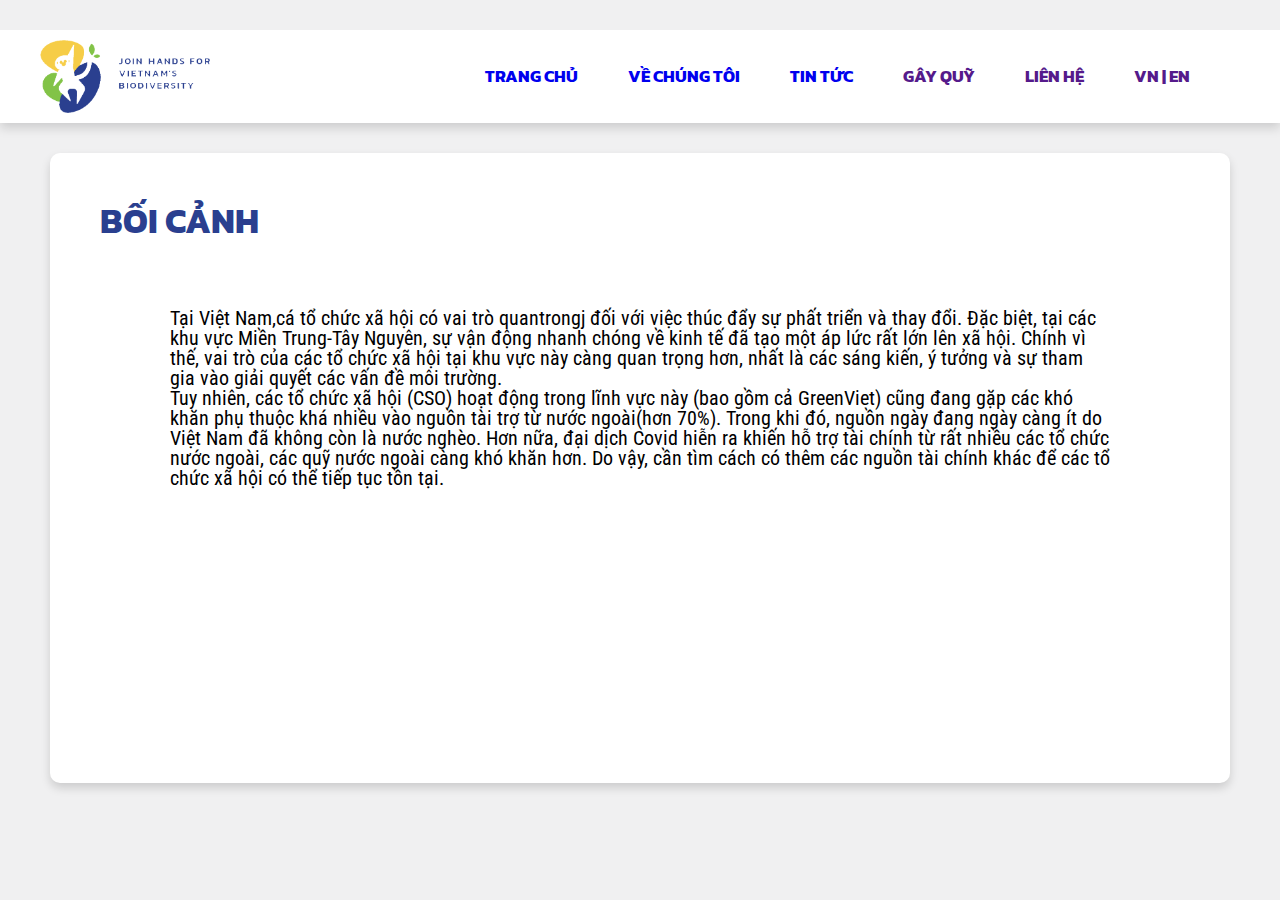
<file: about-us.html>
<!DOCTYPE html>
<html lang="en">

<head>
    <meta charset="UTF-8">
    <meta http-equiv="X-UA-Compatible" content="IE=edge">
    <meta name="viewport" content="width=device-width, initial-scale=1.0">
    <title>BIODIVERSITY - Bối cảnh</title>

    <link rel="preconnect" href="https://fonts.googleapis.com">
    <link rel="preconnect" href="https://fonts.gstatic.com" crossorigin>
    <link href="https://fonts.googleapis.com/css2?family=Kanit&display=swap" rel="stylesheet">
    <link href="https://fonts.googleapis.com/css2?family=Roboto+Condensed:wght@300&display=swap" rel="stylesheet"> 
        <link rel="stylesheet" href="reset.css">
    <!-- <link rel="stylesheet" href="style.css"> -->
    <link rel="stylesheet" href="header.css">
    <link rel="stylesheet" href="https://pro.fontawesome.com/releases/v5.10.0/css/all.css">
</head>

<body>
    <header class="header">
        <div class="header__inner">
            <a href="index.html" class="logo">
                <img src="images/logo.png" alt="">
            </a>
            <nav class="header__menu">
                <ul class="header__menu-list">
                    <li class="header__menu-item">
                        <a href="index.html" class="header__menu-link">TRANG CHỦ</a>
                    </li>
                    <li class="header__menu-item">
                        <a href="about-us.html" class="header__menu-link">VỀ CHÚNG TÔI</a>
                    </li>
                    <li class="header__menu-item">
                        <a href="news.html" class="header__menu-link">TIN TỨC</a>
                    </li>
                    <li class="header__menu-item">
                        <a href="" class="header__menu-link">GÂY QUỸ</a>
                    </li>
                    <li class="header__menu-item">
                        <a href="" class="header__menu-link">LIÊN HỆ</a>
                    </li>
                    <li class="header__menu-item">
                        <a href="" class="header__menu-link">VN | </a>
                        <a href="" class="header__menu-link">EN</a>
                    </li>
                </ul>
            </nav>
        </div>
    </header>
    <section class="content">
        <div class="container">
            <div class="content__inner">
                <div class="content__title">
                    <h1>bối cảnh</h1>
                </div>
                <div class="content__description">
                    <p>Tại Việt Nam,cá tổ chức xã hội có vai trò quantrongj đối với việc thúc đẩy sự phất triển và thay
                        đổi. Đặc biệt, tại các khu vực Miền Trung-Tây Nguyên, sự vận động nhanh chóng về kinh tế đã tạo
                        một áp lức rất lớn lên xã hội. Chính vì thế, vai trò của các tổ chức xã hội tại khu vực này càng
                        quan trọng hơn, nhất là các sáng kiến, ý tưởng và sự tham gia vào giải quyết các vấn đề môi
                        trường.</p>
                    <p>Tuy nhiên, các tổ chức xã hội (CSO) hoạt động trong lĩnh vực này (bao gồm cả GreenViet) cũng đang
                        gặp các khó khăn phụ thuộc khá nhiều vào nguồn tài trợ từ nước ngoài(hơn 70%). Trong khi đó,
                        nguồn ngày đang ngày càng ít do Việt Nam đã không còn là nước nghèo. Hơn nữa, đại dịch Covid
                        hiễn ra khiến hỗ trợ tài chính từ rất nhiều các tổ chức nước ngoài, các quỹ nước ngoài càng khó
                        khăn hơn. Do vậy, cần tìm cách có thêm các nguồn tài chính khác để các tổ chức xã hội có thể
                        tiếp tục tồn tại.</p>
                </div>
            </div>
        </div>
    </section>
</body>

</html>
</file>
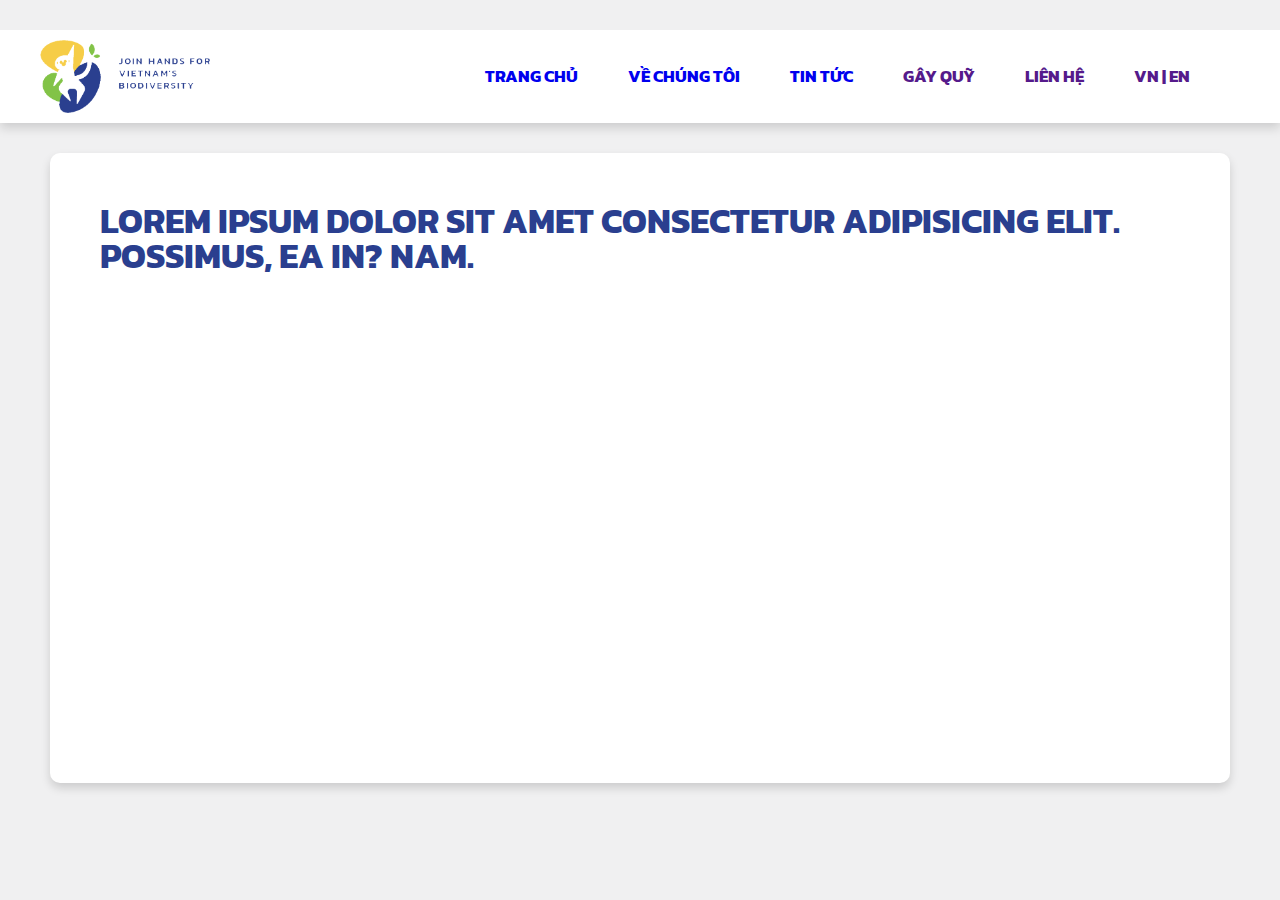
<file: news.html>
<!DOCTYPE html>
<html lang="en">
<head>
    <meta charset="UTF-8">
    <meta http-equiv="X-UA-Compatible" content="IE=edge">
    <meta name="viewport" content="width=device-width, initial-scale=1.0">
    <title>BIODIVERSITY -  Tin Tức</title>

    <link rel="preconnect" href="https://fonts.googleapis.com">
    <link rel="preconnect" href="https://fonts.gstatic.com" crossorigin>
    <link href="https://fonts.googleapis.com/css2?family=Kanit&display=swap" rel="stylesheet">
    <link href="https://fonts.googleapis.com/css2?family=Roboto+Condensed:wght@300&display=swap" rel="stylesheet"> 
        <link rel="stylesheet" href="reset.css">
    <!-- <link rel="stylesheet" href="style.css"> -->
    <link rel="stylesheet" href="header.css">
    <link rel="stylesheet" href="https://pro.fontawesome.com/releases/v5.10.0/css/all.css">
</head>
<body>
    <header class="header">
        <div class="header__inner">
            <a href="index.html" class="logo">
                <img src="images/logo.png" alt="">
            </a>
            <nav class="header__menu">
                <ul class="header__menu-list">
                    <li class="header__menu-item">
                        <a href="index.html" class="header__menu-link">TRANG CHỦ</a>
                    </li>
                    <li class="header__menu-item">
                        <a href="about-us.html" class="header__menu-link">VỀ CHÚNG TÔI</a>
                    </li>
                    <li class="header__menu-item">
                        <a href="news.html" class="header__menu-link">TIN TỨC</a>
                    </li>
                    <li class="header__menu-item">
                        <a href="" class="header__menu-link">GÂY QUỸ</a>
                    </li>
                    <li class="header__menu-item">
                        <a href="" class="header__menu-link">LIÊN HỆ</a>
                    </li>
                    <li class="header__menu-item">
                        <a href="" class="header__menu-link">VN | </a>
                        <a href="" class="header__menu-link">EN</a>
                    </li>
                </ul>
            </nav>
        </div>
    </header>

    <section class="content">
        <div class="container">
            <div class="content__inner">
                <div class="content__title">
                    <h1>Lorem ipsum dolor sit amet consectetur adipisicing elit. Possimus, ea in? Nam.</h1>
                </div>
                <div class="content__description">
                </div>
            </div>
        </div>
    </section>
</body>
</html>
</file>
<file: style.css>
@charset "UTF-8";
html {
  font-size: 62.5%;
  background-color: white;
}

*,
*::before,
*::after {
  box-sizing: border-box;
  -webkit-box-sizing: border-box;
}

a {
  text-decoration: none;
}

img {
  display: block;
  max-width: 100%;
}

body {
  font-family: "Kanit", sans-serif;
  color: #2a3f8f;
  margin: 0;
}

.container {
  margin: 0px 0px 0px 30px;
  padding-left: 5rem;
}

.logo {
  width: 200px;
}

.header {
  padding-top: 5rem;
  font-weight: bold;
}
.header__inner {
  display: flex;
  align-items: center;
  justify-content: space-between;
  flex-wrap: nowrap;
}
.header__menu-list {
  display: flex;
  align-items: center;
  justify-content: flex-start;
  flex-wrap: nowrap;
  list-style-type: none;
}
.header__menu-item {
  margin-left: 5rem;
}
.header__menu-item:last-child {
  margin-right: 8rem;
}
.header__menu-link {
  font-size: 1.7rem;
}

.about__inner {
  display: flex;
  align-items: center;
  justify-content: space-between;
  flex-wrap: nowrap;
}
.about__title {
  max-width: 55%;
  font-size: 3.4rem;
  font-weight: bold;
  margin-top: -10rem;
}
.about__title-item {
  margin-top: 0px;
  margin-bottom: -10px;
}
.about__image {
  max-width: 45%;
}

.about-project {
  background-image: url("/images/project_about.png");
  background-repeat: no-repeat;
  background-size: cover;
  height: 83.3rem;
  width: 100%;
  margin-top: 10rem;
  display: flex;
  align-items: center;
  justify-content: flex-start;
  flex-wrap: nowrap;
}
.about-project__inner {
  max-width: 50%;
  margin-left: 60rem;
}
.about-project__title {
  color: #f5cc47;
  font-weight: bold;
  font-size: 2.5rem;
}
.about-project__content {
  color: white;
  font-size: 1.5rem;
}

.news {
  margin-top: 10rem;
}
.news__title {
  font-weight: bold;
  font-size: 3.5rem;
  text-transform: uppercase;
  margin-bottom: 8rem;
}
.news__inner {
  padding-right: 8rem;
  display: flex;
  align-items: center;
  justify-content: space-between;
  flex-wrap: nowrap;
}
.news__slideshows {
  max-width: 25%;
}
.news__slideshows-image {
  background-color: #2a3f8f;
  width: 100%;
  height: 300px;
  border-radius: 7%;
}
.news__slideshows-title {
  font-weight: bold;
  font-size: 2rem;
  text-transform: uppercase;
}
.news__slideshows-time {
  color: #919396;
  font-size: 1.5rem;
}
.news__slideshows-content {
  color: #aeb0b2;
  font-size: 1.2rem;
}
.news__angle {
  color: #cfd1d2;
  margin-top: -20rem;
  margin-right: -5rem;
}
.news__angle:last-child {
  margin-right: 0rem;
  margin-left: -5rem;
}
.news__dot {
  width: 100%;
  padding-right: 8rem;
  margin-top: 4rem;
}
.news__dot-img {
  width: 60px;
  margin-left: auto;
  margin-right: auto;
}

.donate-project {
  margin-top: 10rem;
}
.donate-project__inner {
  padding-right: 8rem;
  display: flex;
  align-items: center;
  justify-content: space-between;
  flex-wrap: nowrap;
}
.donate-project__title {
  font-weight: bold;
  font-size: 3.5rem;
  text-transform: uppercase;
}
.donate-project__infomation {
  width: 38%;
  margin-top: -8rem;
}
.donate-project__infomation p {
  color: black;
  font-size: 1.6rem;
  font-weight: initial;
}
.donate-project__infomation h3 {
  width: 100%;
  font-weight: bold;
  font-size: 2.8rem;
  margin: 5px 0px;
  padding-left: 25px;
}
.donate-project__infomation-donate-apps-inner {
  max-width: 80%;
  display: flex;
  margin-left: auto;
  margin-right: auto;
  border: solid 1px #cec7ff;
  border-radius: 7%;
}
.donate-project__infomation-donate-apps img {
  width: 7rem;
  margin: 2.5rem;
}
.donate-project__images {
  margin-top: -10rem;
  padding-left: 7rem;
  width: 60%;
  display: flex;
}
mar .donate-project__images-img {
  width: 90%;
}
.donate-project__images-dot {
  width: 60px;
  margin-left: auto;
  margin-right: auto;
}
.donate-project__images-title {
  margin-left: 5rem;
  padding-left: 5rem;
  padding-right: 5rem;
  font-weight: bold;
  font-size: 2rem;
  margin: 5px 0px;
  padding-left: 25px;
  text-transform: uppercase;
  text-align: start;
}
.donate-project__images-title h3 {
  padding-left: 10rem;
}
.donate-project__images-contain {
  display: flex;
  align-items: center;
  justify-content: space-between;
  flex-wrap: nowrap;
  margin-bottom: 3rem;
}
.donate-project__images-contain-button {
  font-size: 1.5rem;
  font-weight: bold;
  background-color: #09be0f;
  border: none;
  color: white;
  padding: 15px 32px;
  text-align: center;
  text-decoration: none;
  display: inline-block;
  font-size: 16px;
  cursor: pointer;
  margin-right: auto;
  margin-left: auto;
}
.donate-project__angle {
  color: #cfd1d2;
  margin-top: 43rem;
}

.sponsor {
  background-image: url("/images/Ảnh-13.png");
  background-repeat: no-repeat;
  background-size: cover;
  height: 70rem;
  width: 100%;
  display: flex;
  margin-top: 10rem;
}
.sponsor__img {
  width: 30%;
  margin-left: 20rem;
  max-height: 51.2rem;
}
.sponsor__list {
  width: 50%;
  margin-left: 15rem;
  padding-right: 8rem;
}
.sponsor__list-title {
  color: #f5cc47;
  font-weight: bold;
  font-size: 2.5rem;
  text-transform: uppercase;
  margin-top: 20rem;
}
.sponsor__list-contain {
  width: 100%;
  height: 25rem;
  border: solid 1px whitesmoke;
  border-radius: 1rem;
  margin-bottom: 2rem;
}
.sponsor__list-seemore {
  color: #f5cc47;
  font-size: 1.5rem;
  font-weight: bold;
}

.newspapers {
  margin-top: 10rem;
}
.newspapers__title {
  font-weight: bold;
  font-size: 3.5rem;
  text-transform: uppercase;
  margin-bottom: 8rem;
}
.newspapers__contain {
  display: flex;
  padding-right: 8rem;
}
.newspapers__contain-logo {
  width: 30%;
  border: solid 1px blueviolet;
  margin-bottom: 4rem;
  margin-left: 4rem;
}
.newspapers__contain-logo:last-child {
  margin-right: 0rem;
}
.newspapers__contain-logo img {
  padding: 3rem;
  width: 100%;
}

.partner__title {
  font-weight: bold;
  font-size: 3.5rem;
  text-transform: uppercase;
  margin-bottom: 8rem;
}
.partner__list {
  display: flex;
  align-items: center;
  justify-content: space-between;
  flex-wrap: nowrap;
}
.partner__list img {
  width: 10%;
  margin-left: auto;
  margin-right: auto;
}
.partner__subtitle {
  font-size: 2.5rem;
  font-weight: bold;
  text-transform: uppercase;
  text-align: center;
}
.partner__perform {
  display: flex;
  align-items: center;
  justify-content: space-between;
  flex-wrap: nowrap;
}
.partner__perform img {
  width: 15%;
  margin-left: auto;
  margin-right: 5rem;
}
.partner__perform img:last-child {
  margin-left: 5rem;
  margin-right: auto;
}

.contact {
  background-image: url("/images/contact.png");
  background-repeat: no-repeat;
  background-size: cover;
  height: 55rem;
  width: 100%;
  margin-top: 10rem;
}
.contact__inner {
  padding-right: 8rem;
}
.contact__header {
  display: flex;
  align-items: center;
  justify-content: space-between;
  flex-wrap: nowrap;
}
.contact__header-logo {
  width: 20rem;
  margin-left: 2rem;
  padding-top: 5rem;
}
.contact__header-list {
  display: flex;
  list-style-type: none;
  padding-top: 5rem;
}
.contact__header-list a {
  color: white;
  margin-left: 4rem;
}
.contact__infomation {
  color: white;
  margin-top: 25rem;
}
.contact__infomation h2 {
  text-transform: uppercase;
  font-size: 2rem;
}

footer {
  text-align: center;
}

/*# sourceMappingURL=style.css.map */
</file>
<file: header.css>
body {
  background-color: #f0f0f1;
  -webkit-background-size: cover;
  -moz-background-size: cover;
  -o-background-size: cover;
  background-size: cover;
  height: 100vh;
}

html {
  font-size: 62.5%;
  background-color: white;
}

*,
*::before,
*::after {
  box-sizing: border-box;
  -webkit-box-sizing: border-box;
}

a {
  text-decoration: none;
}

img {
  display: block;
  max-width: 100%;
}

body {
  font-family: "Kanit", sans-serif;
  color: #2a3f8f;
  margin: 0;
}

.container {
  margin: 3rem 5rem;
  border-radius: 10px;
  box-shadow: 0 0.5rem 1rem rgba(0, 0, 0, 0.15);
  background-color: white;
  height: 70vh;
}

.logo {
  width: 200px;
  padding-left: 3rem;
}

.header {
  padding-top: 3rem;
  font-weight: bold;
  box-shadow: 0 0.5rem 1rem rgba(0, 0, 0, 0.15);
}
.header__inner {
  display: flex;
  align-items: center;
  justify-content: space-between;
  flex-wrap: nowrap;
  background-color: white;
  padding: 1rem;
}
.header__menu-list {
  display: flex;
  align-items: center;
  justify-content: flex-start;
  flex-wrap: nowrap;
  list-style-type: none;
}
.header__menu-item {
  margin-left: 5rem;
}
.header__menu-item:last-child {
  margin-right: 8rem;
}
.header__menu-link {
  font-size: 1.7rem;
}

.content__title {
  font-weight: bold;
  font-size: 3.5rem;
  text-transform: uppercase;
}
.content__inner {
  padding: 5rem;
}
.content__description {
  padding: 7rem;
  font-size: 2rem;
  color: black;
  font-family: "Roboto Condensed", sans-serif;
}

/*# sourceMappingURL=header.css.map */
</file>
